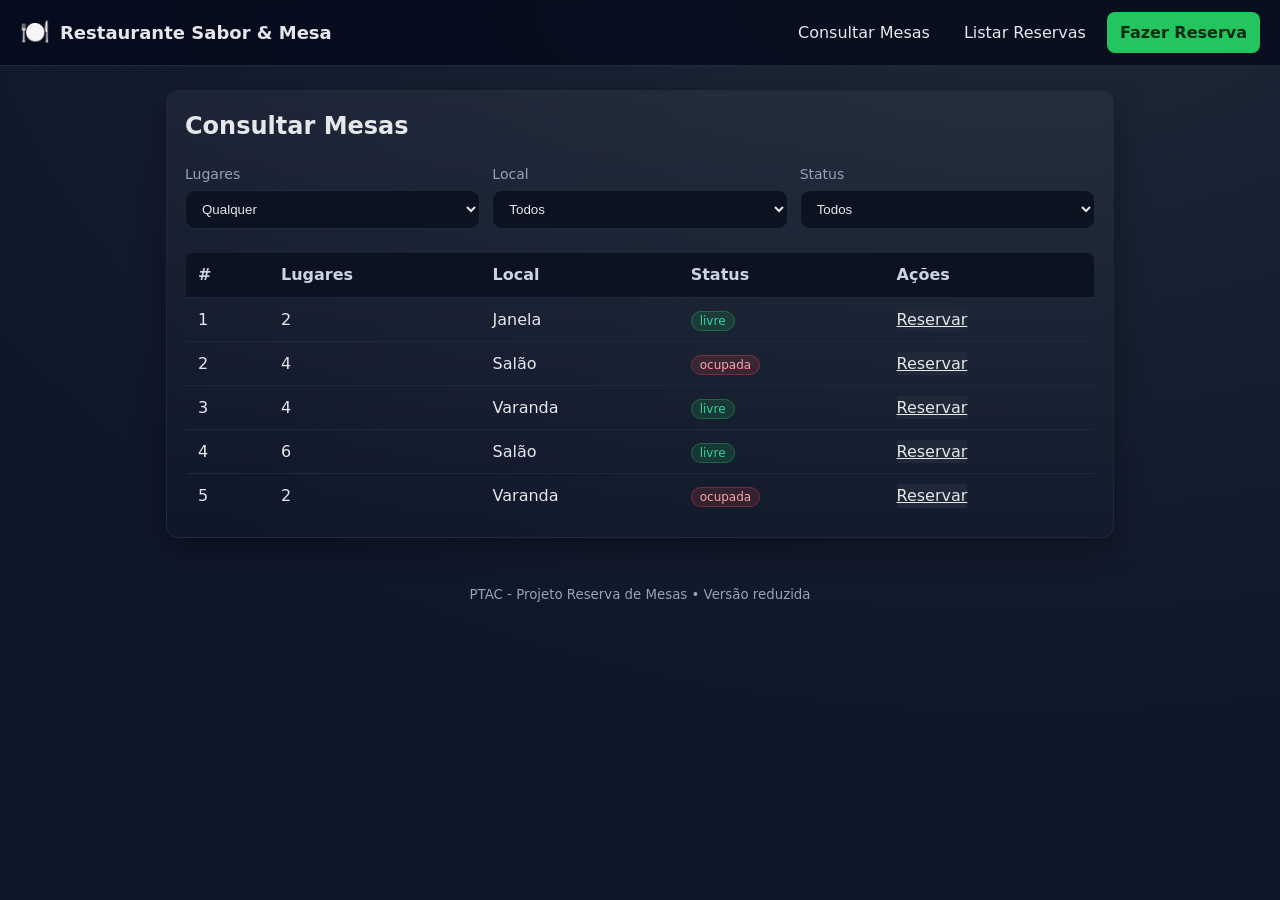
<file: index.html>
<!DOCTYPE html>
<html lang="pt-BR">
<head>
  <meta charset="UTF-8" />
  <meta name="viewport" content="width=device-width, initial-scale=1.0" />
  <title>Restaurante Sabor & Mesa - Reserva de Mesas</title>
  <link rel="stylesheet" href="./styles.css" />
</head>
<body>
  <header class="topbar">
    <div class="brand">
      <span class="logo" aria-hidden>🍽️</span>
      <h1>Restaurante Sabor & Mesa</h1>
    </div>
    <nav class="nav">
      <a href="#/consultar-mesas">Consultar Mesas</a>
      <a href="#/listar-reservas">Listar Reservas</a>
      <a href="#/fazer-reserva" class="cta">Fazer Reserva</a>
    </nav>
  </header>

  <main id="app" class="container" aria-live="polite"></main>

  <footer class="footer">
    <small>PTAC - Projeto Reserva de Mesas • Versão reduzida</small>
  </footer>

  <script type="module" src="./src/main.js"></script>
</body>
</html>
</file>
<file: styles.css>
/* Estilos principais (tema restaurante) */
:root {
  --bg: #0f172a; /* slate-900 */
  --panel: #111827; /* gray-900 */
  --muted: #94a3b8; /* slate-400 */
  --text: #e5e7eb; /* gray-200 */
  --primary: #22c55e; /* green-500 */
  --primary-600: #16a34a; /* green-600 */
  --accent: #f59e0b; /* amber-500 */
  --danger: #ef4444; /* red-500 */
  --focus: #60a5fa; /* blue-400 */
  --radius: 12px;
}

* { box-sizing: border-box; }
html, body { height: 100%; }
body {
  margin: 0;
  font-family: system-ui, -apple-system, Segoe UI, Roboto, Ubuntu, Cantarell, Noto Sans, Arial, "Apple Color Emoji", "Segoe UI Emoji";
  background: radial-gradient(1200px 800px at 80% -10%, #1f2937, transparent), var(--bg);
  color: var(--text);
  line-height: 1.45;
}

.topbar {
  display: flex; align-items: center; justify-content: space-between;
  padding: 12px 20px; position: sticky; top: 0; z-index: 10;
  border-bottom: 1px solid #1f2937; background: rgba(2,6,23,0.7);
  backdrop-filter: blur(6px);
}
.brand { display: flex; align-items: center; gap: 10px; }
.brand .logo { font-size: 24px; }
.brand h1 { font-size: 18px; font-weight: 700; margin: 0; }

.nav { display: flex; gap: 8px; flex-wrap: wrap; }
.nav a {
  color: var(--text); text-decoration: none; padding: 8px 12px;
  border-radius: 8px; border: 1px solid transparent;
}
.nav a:hover { background: #1f2937; }
.nav a.cta { background: var(--primary); color: #062a14; font-weight: 700; }
.nav a.cta:hover { background: var(--primary-600); }

.container { max-width: 980px; margin: 24px auto; padding: 0 16px; }
.panel {
  background: linear-gradient(180deg, rgba(255,255,255,0.04), transparent);
  border: 1px solid #1f2937; padding: 18px; border-radius: var(--radius);
  box-shadow: 0 10px 30px rgba(0,0,0,0.35);
}
.panel h2 { margin-top: 0; }

.grid { display: grid; gap: 12px; }
.grid.cols-2 { grid-template-columns: repeat(2,1fr); }
.grid.cols-3 { grid-template-columns: repeat(3,1fr); }
@media (max-width: 720px) {
  .grid.cols-2, .grid.cols-3 { grid-template-columns: 1fr; }
}

.table {
  width: 100%; border-collapse: collapse; border: 1px solid #1f2937; border-radius: 8px; overflow: hidden;
}
.table th, .table td { padding: 10px 12px; border-bottom: 1px solid #1f2937; text-align: left; }
.table th { background: #0b1220; color: #cbd5e1; font-weight: 600; }
.table tr:hover td { background: rgba(148,163,184,0.06); }
.badge { padding: 2px 8px; border-radius: 999px; font-size: 12px; }
.badge.ok { background: rgba(34,197,94,0.15); color: #34d399; border: 1px solid rgba(34,197,94,0.35); }
.badge.busy { background: rgba(239,68,68,0.15); color: #fca5a5; border: 1px solid rgba(239,68,68,0.35); }

.form { display: grid; gap: 12px; }
.field { display: grid; gap: 6px; }
label { color: var(--muted); font-size: 14px; }
input, select, textarea {
  width: 100%; padding: 10px 12px; border-radius: 10px; border: 1px solid #1f2937; background: #0b1220; color: var(--text);
}
input:focus, select:focus, textarea:focus { outline: 2px solid var(--focus); border-color: var(--focus); }

.row { display: flex; gap: 10px; flex-wrap: wrap; }
button {
  padding: 10px 14px; border-radius: 10px; border: 1px solid transparent; cursor: pointer; font-weight: 600;
}
.btn { background: #1f2937; color: var(--text); }
.btn:hover { background: #263244; }
.btn.primary { background: var(--primary); color: #052e16; }
.btn.primary:hover { background: var(--primary-600); }
.btn.danger { background: rgba(239,68,68,0.15); border-color: rgba(239,68,68,0.35); color: #fecaca; }
.btn.danger:hover { background: rgba(239,68,68,0.3); }

.helper { color: var(--muted); font-size: 13px; }
.empty { text-align: center; padding: 24px; color: var(--muted); }
.footer { text-align: center; padding: 20px; color: var(--muted); }
</file>
